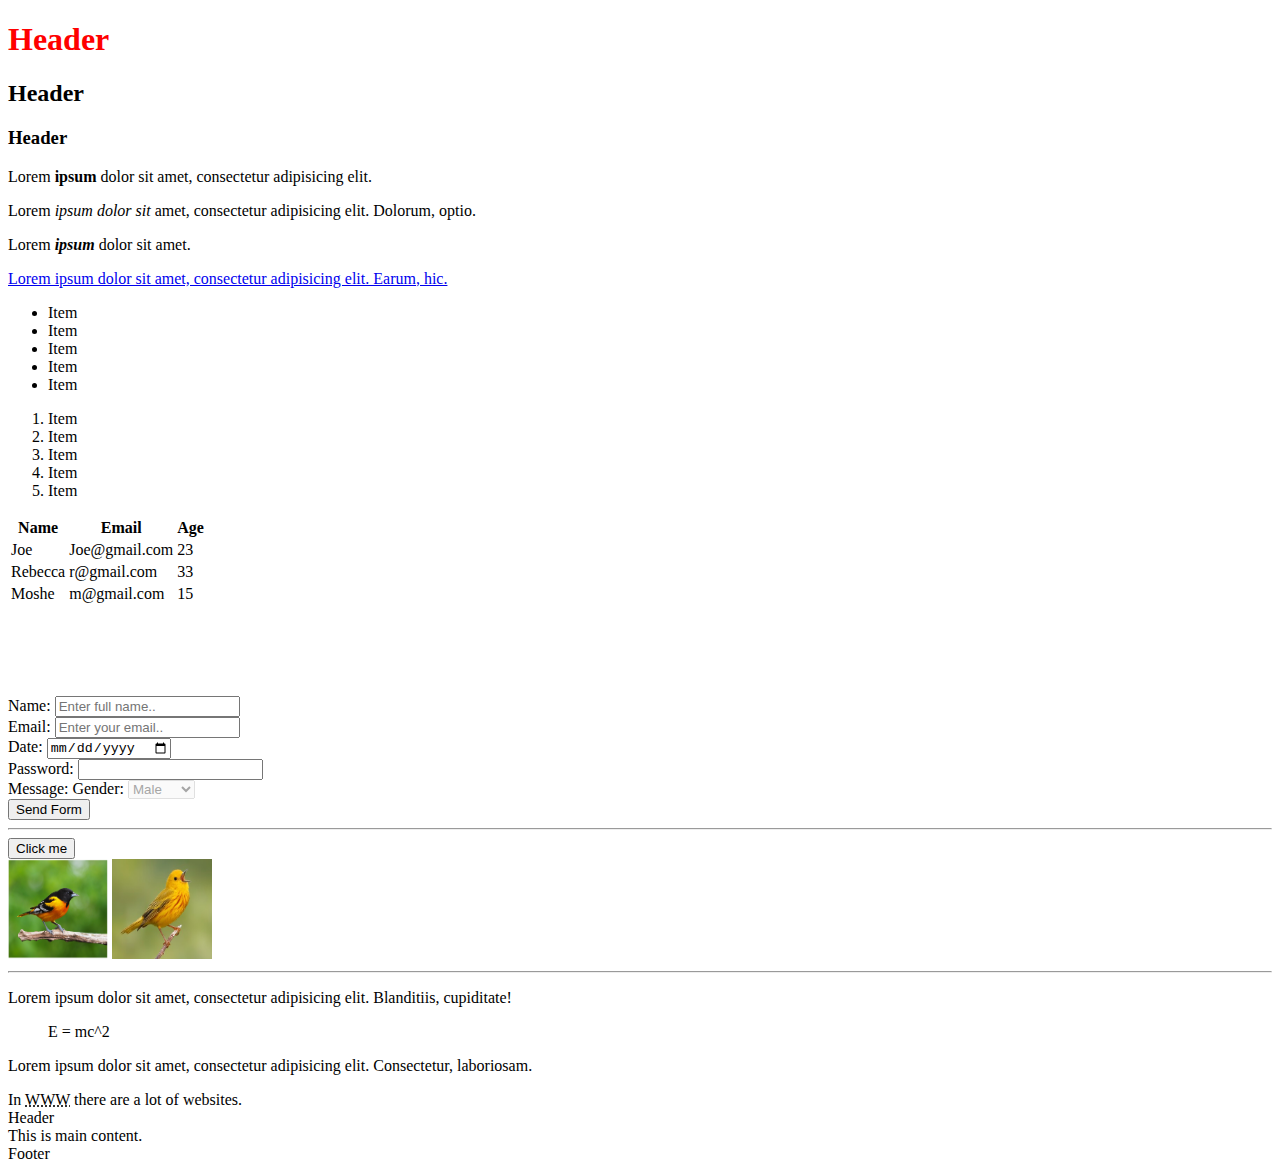
<file: index.html>
<!doctype html>
<html lang="en">
<head>
    <title>WEB Lecture</title>
    <style>
        h1 {
            color: red;
        }
    </style>
</head>
<body>
<!--<a href="flex_lecture.html">flex</a>-->

<!--    here is my training page-->
    <h1 title="Abrakadabra">Header</h1>
    <h2 id="" class="">Header</h2>
    <h3>Header</h3>
    <!--    <p>lorem10</p>-->
    <p>Lorem <strong>ipsum</strong> dolor sit amet, consectetur adipisicing elit. </p>

<p>Lorem <em>ipsum dolor sit</em>  amet, consectetur adipisicing elit. Dolorum, optio.</p>

<p>Lorem <strong><em>ipsum</em></strong> dolor sit amet.</p>

<p><a href="#">Lorem ipsum dolor sit amet, consectetur adipisicing elit. Earum, hic.</a></p>

<ul>
    <li>Item</li>
    <li>Item</li>
    <li>Item</li>
    <li>Item</li>
    <li>Item</li>
</ul>

<ol>
    <li>Item</li>
    <li>Item</li>
    <li>Item</li>
    <li>Item</li>
    <li>Item</li>
</ol>

<table>
    <thead>
        <tr>
            <th>Name</th>
            <th>Email</th>
            <th>Age</th>
        </tr>
    </thead>
    <tbody>
        <tr>
            <td>Joe</td>
            <td>Joe@gmail.com</td>
            <td>23</td>
        </tr>
    <tr>
            <td>Rebecca</td>
            <td>r@gmail.com</td>
            <td>33</td>
        </tr>
    <tr>
            <td>Moshe</td>
            <td>m@gmail.com</td>
            <td>15</td>
        </tr>
    </tbody>
</table>

<br>
<br>
<br>
<br>
<br>

<form action="" method="get">
    Name:
    <input type="text" placeholder="Enter full name..">
    <br>
    Email:
    <input type="email" placeholder="Enter your email..">
    <br>
    Date:
    <input type="date">
    <br>
    Password:
    <input type="password">
    <br>
    Message:
    <textarea name="message" hidden></textarea>
    Gender:
    <select name="gender" disabled>
        <option value="male">Male</option>
        <option value="Female">Female</option>
        <option value="Other">Other</option>
    </select>
    <br>
    <input type="submit" value="Send Form">
</form>

<hr>

<button value="" onclick="">Click me</button>
<br>
<img src="pics/bird.png" alt="This is picture of a bird." width="100" height="100">

<img src="pics/bird2.png" alt="This is picture of a bird." style="width: 100px; height: 100px;">

<hr>
<p>Lorem ipsum dolor sit amet, consectetur adipisicing elit. Blanditiis, cupiditate!</p>
<blockquote cite="">E = mc^2</blockquote>

<p>Lorem ipsum dolor sit amet, consectetur adipisicing elit. Consectetur, laboriosam.</p>

In <abbr title="Word Wide Web">WWW</abbr> there are a lot of websites.

<header>Header</header>
<nav></nav>
<main>This is main content.</main>
<aside></aside>
<section></section>
<footer>Footer</footer>






</body>
</html>
</file>
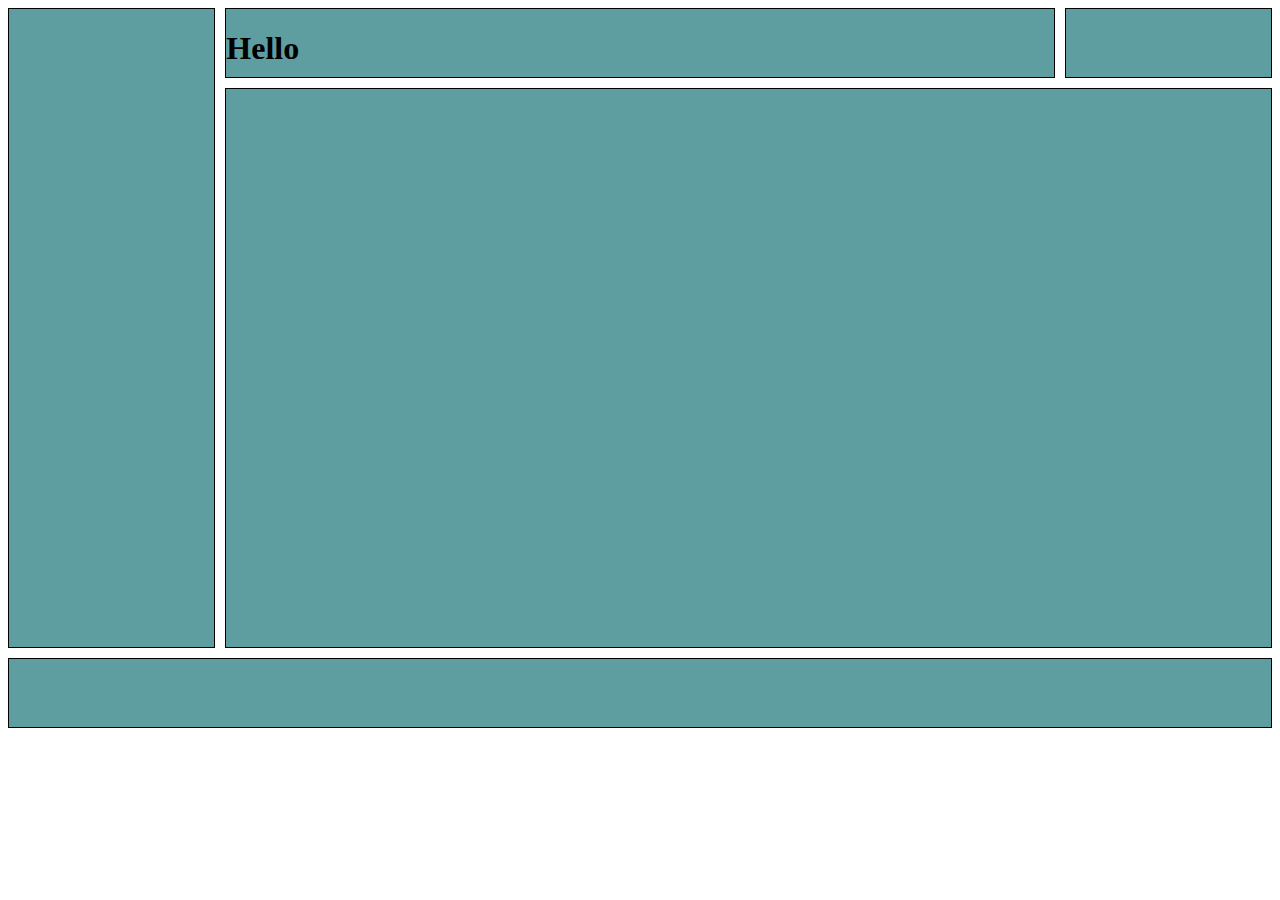
<file: areas_example.html>
<!DOCTYPE html>
<html lang="en">
<head>
    <meta charset="UTF-8">
    <title>Title</title>
  <link rel="stylesheet" href="areas_example.css">
</head>
<body>
    <header><h1>Hello</h1> </header>
    <nav></nav>
    <main></main>
    <aside></aside>
    <footer></footer>
</body>
</html>
</file>
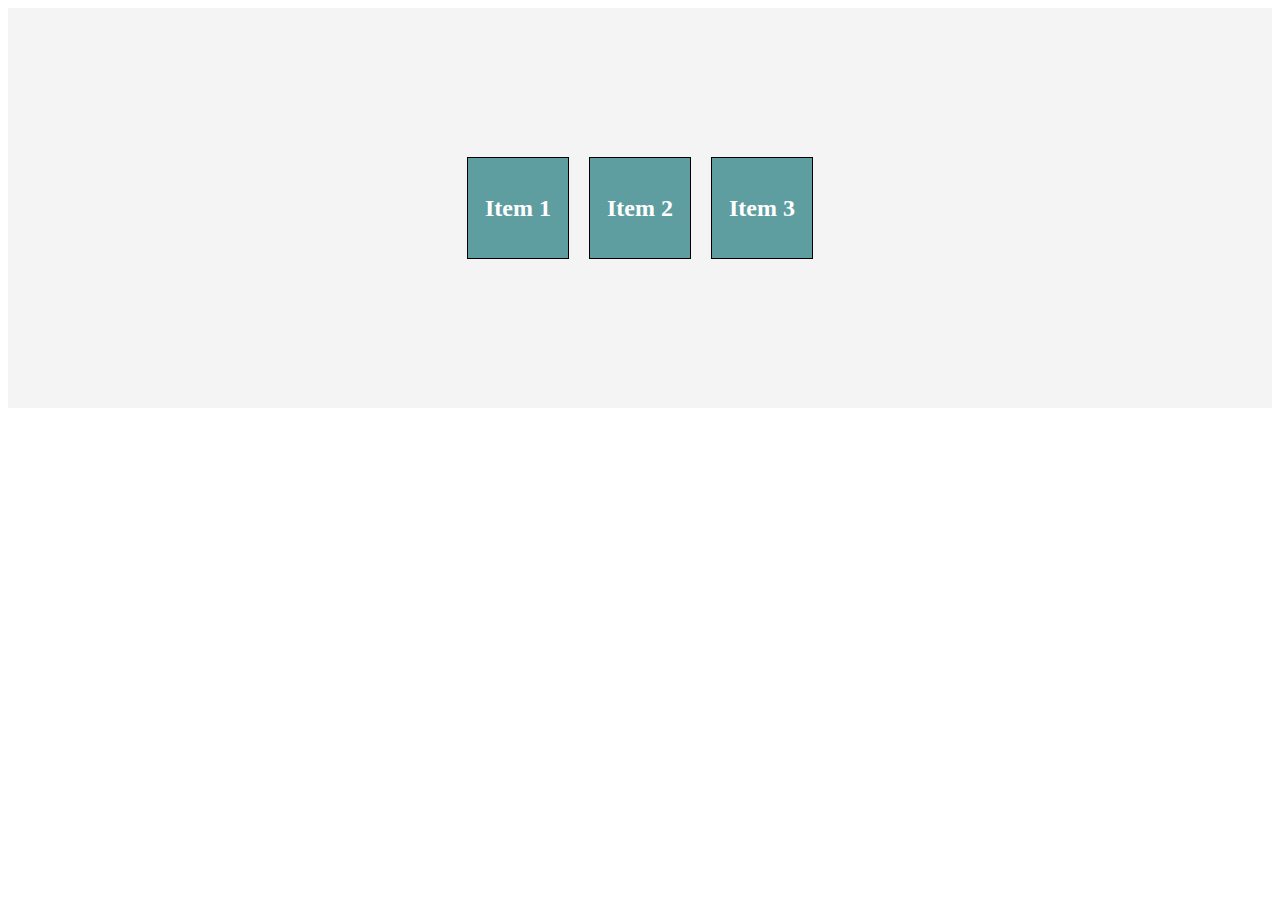
<file: flex_lecture.html>
<!DOCTYPE html>
<html lang="en">
<head>
    <meta charset="UTF-8">
    <title>Title</title>
  <link rel="stylesheet" href="flex_lecture.css">
</head>
<body>
    <div class="flex-container">
        <div class="item"><h2>Item 1</h2></div>
        <div class="item"><h2>Item 2</h2></div>
        <div class="item"><h2>Item 3</h2></div>

<!--        <a href="index.html">index</a>-->


    </div>
</body>
</html>
</file>
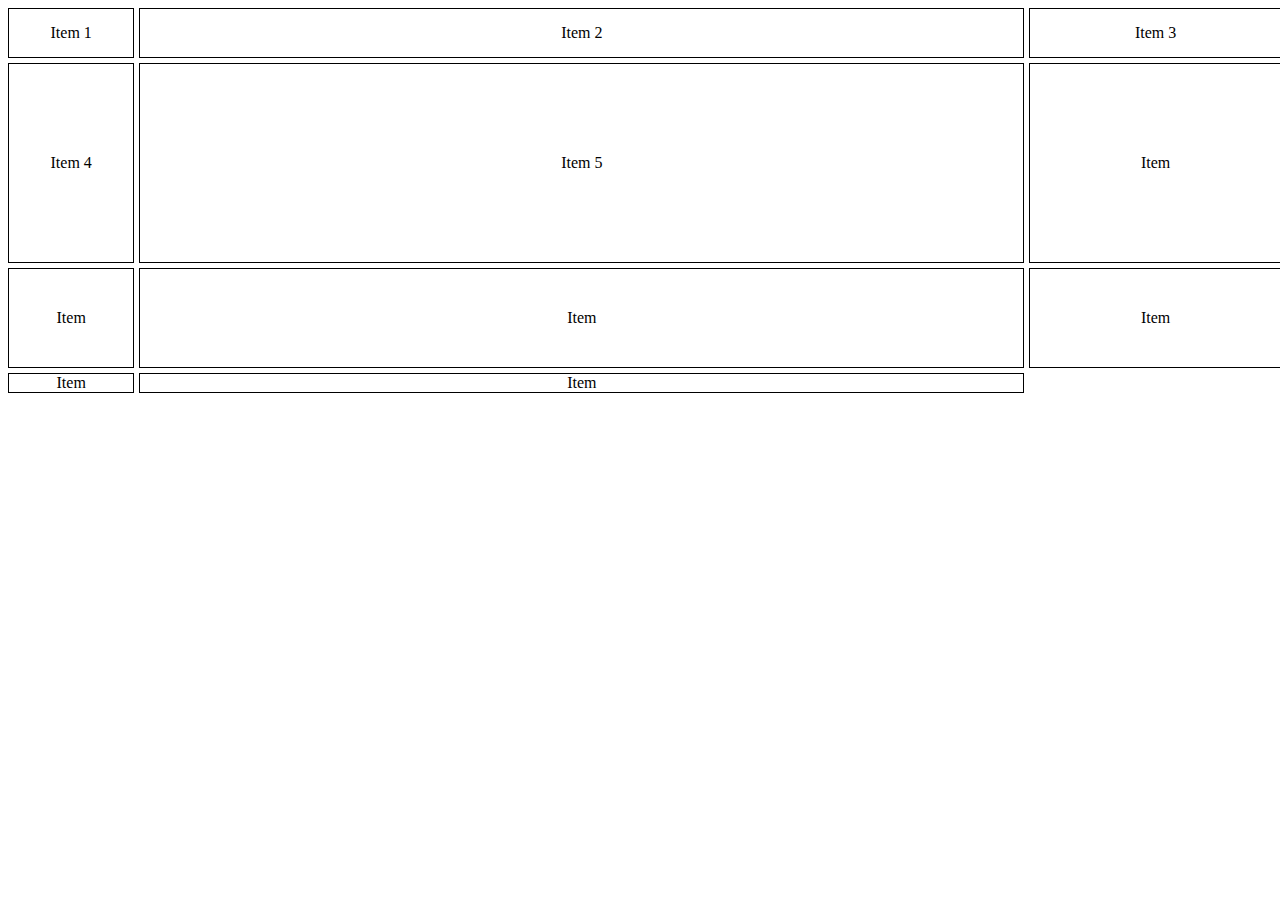
<file: grid_lecture.html>
<!DOCTYPE html>
<html lang="en">
<head>
    <meta charset="UTF-8">
    <title>Title</title>
  <link rel="stylesheet" href="grid_lecture.css">
</head>
<body>
    <div class="grid-container">
        <div class="item">Item 1</div>
        <div class="item">Item 2</div>
        <div class="item">Item 3</div>
        <div class="item">Item 4</div>
        <div class="item">Item 5</div>
        <div class="item">Item</div>
        <div class="item">Item</div>
        <div class="item">Item</div>
        <div class="item">Item</div>
        <div class="item">Item</div>
        <div class="item">Item</div>
    </div>
</body>
</html>
</file>
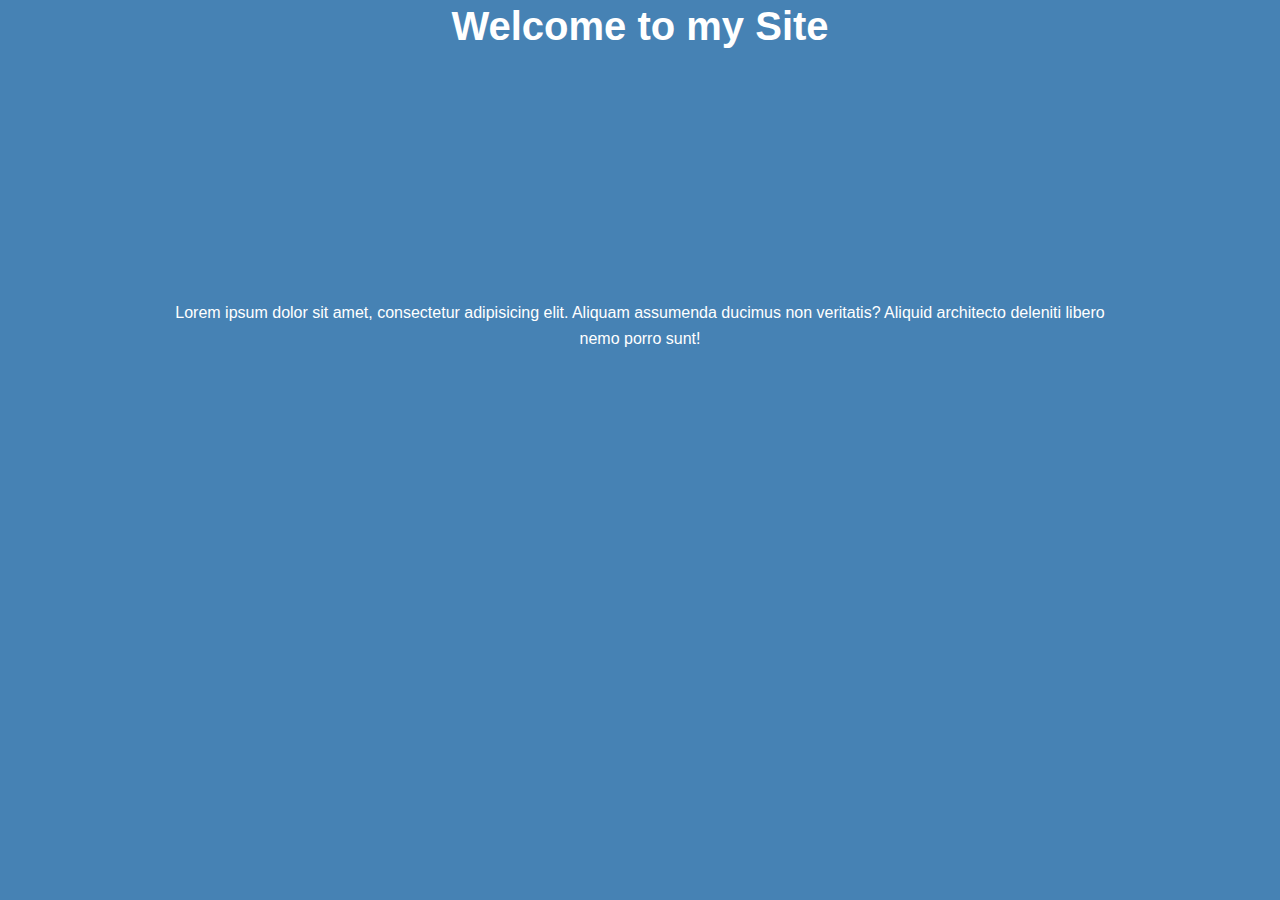
<file: landing_page.html>
<!DOCTYPE html>
<html lang="en">
<head>
    <meta charset="UTF-8">
    <title>Title</title>
  <link rel="stylesheet" href="landing_page.css">
</head>
<body>
    <div class="container">
        <header id="showcase">
            <h1>Welcome to my Site</h1>
        </header>
        <div class="content">Lorem ipsum dolor sit amet, consectetur adipisicing elit. Aliquam assumenda ducimus non veritatis? Aliquid architecto deleniti libero nemo porro sunt!</div>
        <a href="#" class="btn">Read More</a>
    </div>
</body>
</html>
</file>
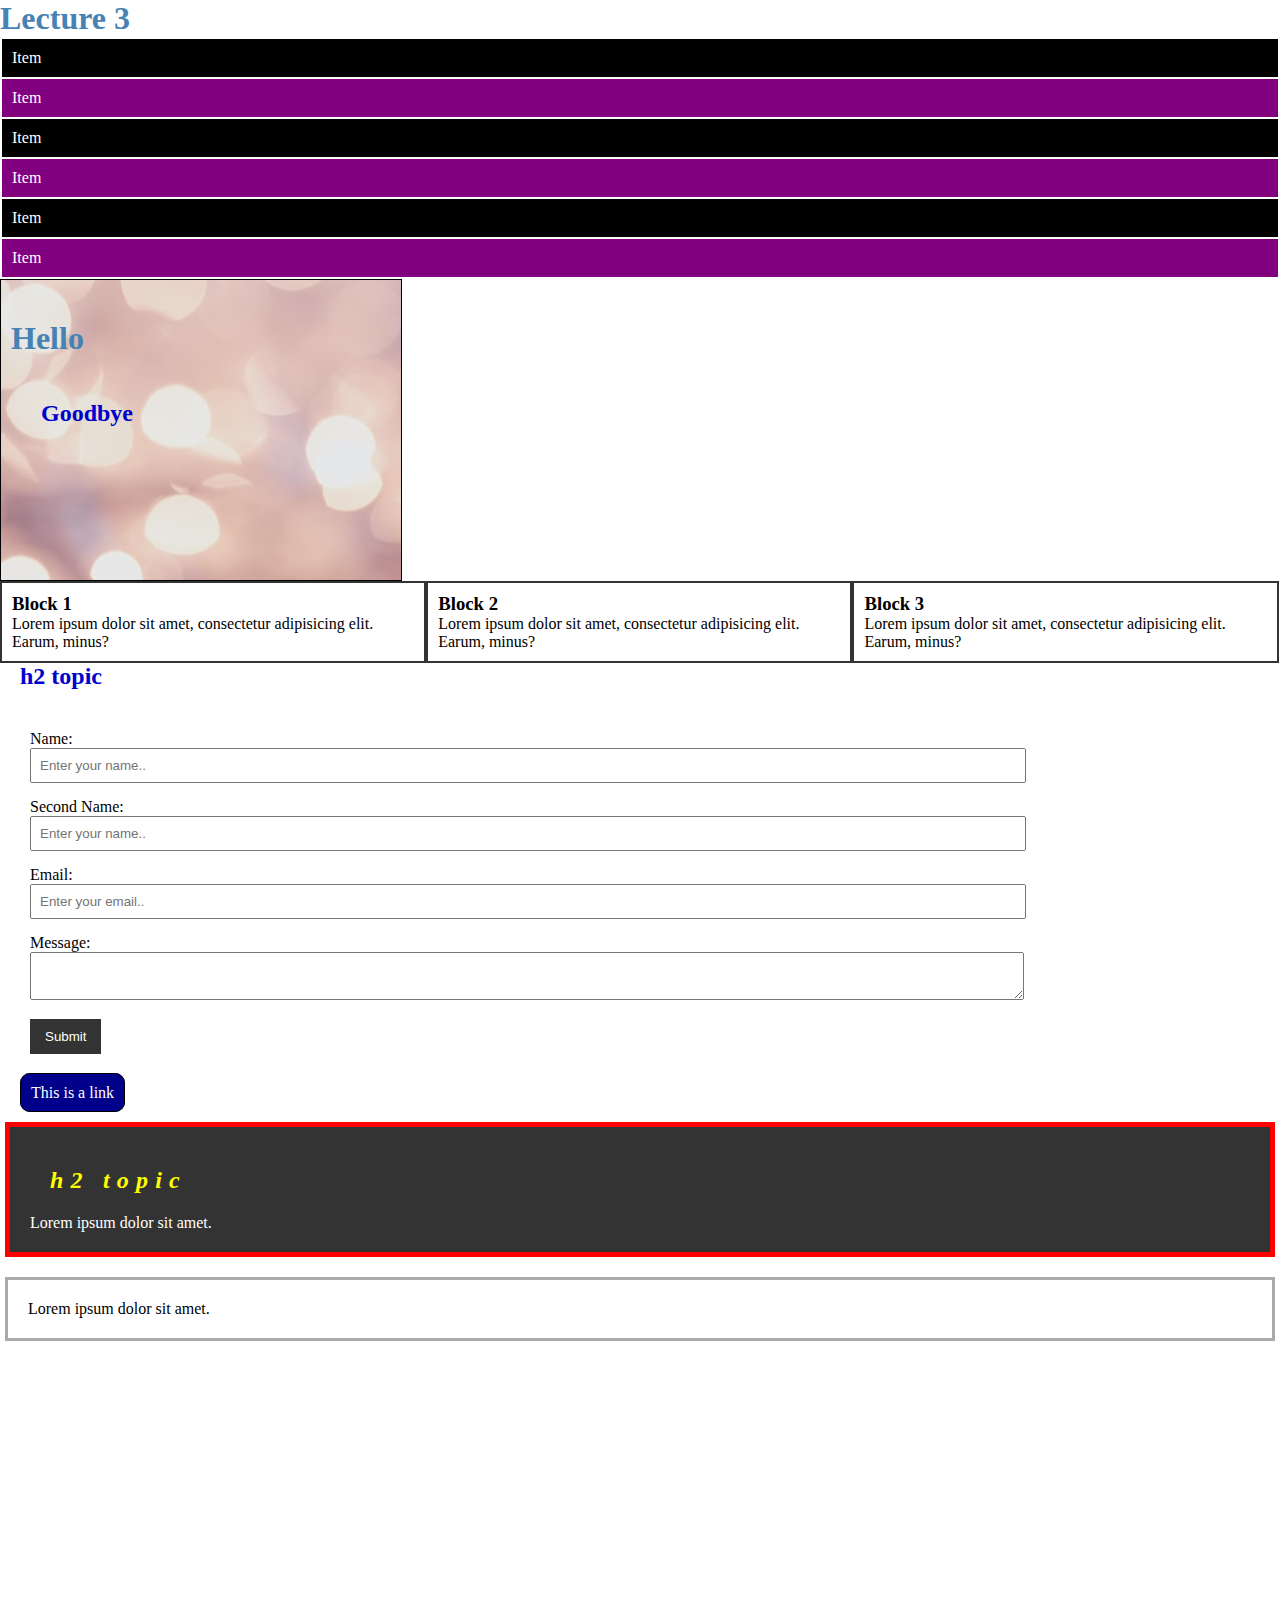
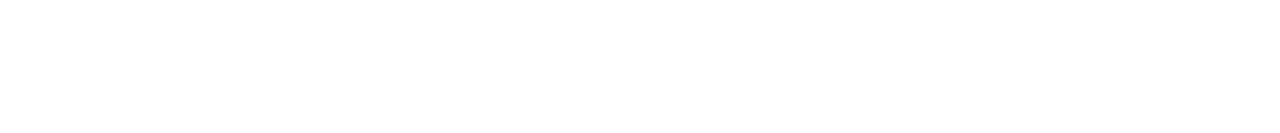
<file: lecture_3.html>
<!DOCTYPE html>
<html lang="en">
<head>
    <meta charset="UTF-8">
    <title>Lecture 3</title>
    <link rel="stylesheet" href="lecture_3.css">
</head>
<body>


    <h1>Lecture 3</h1>

    <ul class="categories">
        <li>Item</li>
        <li>Item</li>
        <li>Item</li>
        <li>Item</li>
        <li>Item</li>
        <li>Item</li>
    </ul>

    <div class="p-box">
        <h1>Hello</h1>
        <h2>Goodbye</h2>
    </div>


    <div class="block">
        <h3>Block 1</h3>
        <p>Lorem ipsum dolor sit amet, consectetur adipisicing elit. Earum, minus?</p>
    </div>
    <div class="block">
        <h3>Block 2</h3>
        <p>Lorem ipsum dolor sit amet, consectetur adipisicing elit. Earum, minus?</p>
    </div>
    <div class="block">
        <h3>Block 3</h3>
        <p>Lorem ipsum dolor sit amet, consectetur adipisicing elit. Earum, minus?</p>
    </div>



    <h2>h2 topic</h2>

    <form action="" class="my-form">
        <div class="form-group">
            <label>Name:</label>
            <input type="text" name="name" placeholder="Enter your name..">
        </div>
        <div class="form-group">
            <label>Second Name:</label>
            <input type="text" name="second-name" placeholder="Enter your name..">
        </div>
        <div class="form-group">
            <label>Email:</label>
            <input type="email" name="email" placeholder="Enter your email..">
        </div>
        <div class="form-group">
            <label>Message:</label>
            <textarea name="message"></textarea>
        </div>
        <input type="submit" class="button" value="Submit">
    </form>

    <a href="#">This is a link</a>

    <div id="box-1">
        <h2 class="first_h2">h2 topic</h2>
        <div class="ariel"></div>
        Lorem ipsum dolor sit amet.
    </div>
    <div class="box-2">
        Lorem ipsum dolor sit amet.
    </div>



    <br>
    <br>
    <br>
    <br>




<footer></footer>
</body>
</html>
</file>
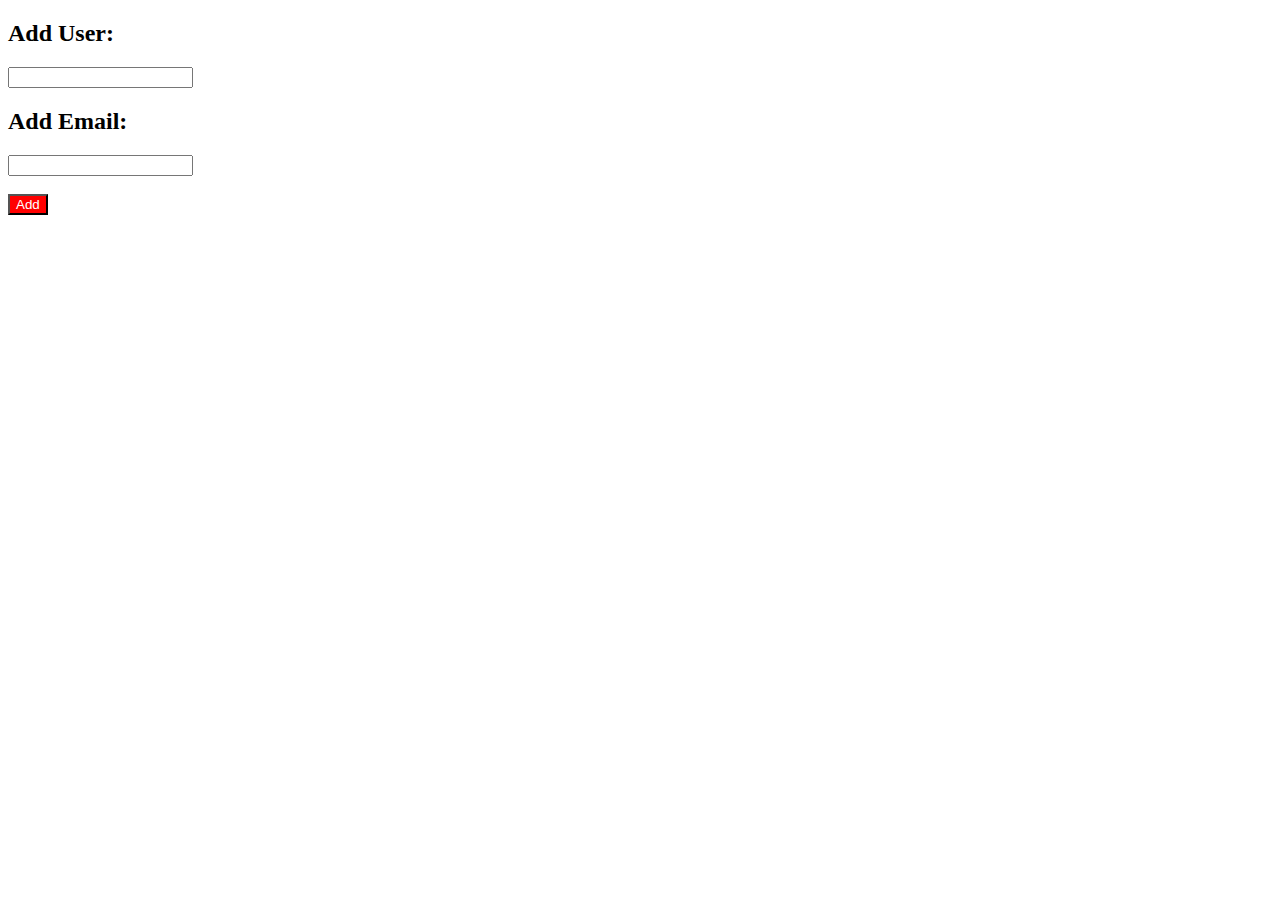
<file: lucture_js_2.html>
<!DOCTYPE html>
<html lang="en">
<head>
    <meta charset="UTF-8">
    <title>Title</title>
    <link rel="stylesheet" href="lucture_js_2.css">
</head>
<body>

<!--<form action="get" id="my-form" class="block">-->
<!--    <input type="submit" value="Push" class="btn">-->
<!--</form>-->

<!--<ul class="items">-->
<!--    <li class="item">Item 1</li>-->
<!--    <li class="item">Item 2</li>-->
<!--    <li class="item">Item 3</li>-->
<!--    <li class="item">Item 4</li>-->
<!--</ul>-->

<form id="my-form" class="block">
    <h2>Add User:</h2>
    <div class="msg"></div>
    <input type="text" name="" id="name">
    <h2>Add Email:</h2>
    <input type="email" name="" id="email">
    <br>
    <br>
    <input type="submit" value="Add" class="btn">
</form>

<ul class="users"></ul>

<script src="lucture_js_2.js"></script>
</body>
</html>
</file>
<file: areas_example.css>
header, nav, main, aside, footer {
    background-color: cadetblue;
    border: 1px solid black;
}

body {
    display: grid;
    height: 700px;
    grid-template-areas:
'nav header sidebar'
'nav content content'
'footer footer footer';

    grid-template-columns: 1fr 4fr 1fr;
    /*grid-template-rows: 80px 80px 70px;*/
    grid-template-rows: 10% 80% 10%;
    gap: 10px;
}

header {
    grid-area: header;
}

main {
    grid-area: content;
}

aside {
    grid-area: sidebar;
}

nav {
    grid-area: nav;
}

footer {
    grid-area: footer;
}
</file>
<file: flex_lecture.css>
.flex-container {
    background-color: #f4f4f4;
    display: flex;
    height: 400px;

    /*justify-content: start;*/
    justify-content: center;
    /*justify-content: end;*/
    /*justify-content: space-evenly;*/
    /*justify-content: space-around;*/
    /*justify-content: space-between;*/

    /*align-items: start;*/
    /*align-items: end;*/
    align-items: center;

    /*flex-wrap: wrap;*/
    /*flex-wrap: nowrap;*/

    flex-direction: row;
    /*flex-direction: row-reverse;*/
    /*flex-direction: column;*/
    /*flex-direction: column-reverse;*/
}

.item {
    border: 1px black solid;
    width: 100px;
    height: 100px;
    background: cadetblue;
    color: white;
    margin: 10px;
    /*flex-basis: 100px;*/
    /*flex: 1 1 200px;*/
    /*flex: 1;*/

    display: flex;
    justify-content: center;
    align-items: center;
}

.item:nth-child(1) {
    /*align-self: start;*/
    /*order: 3;*/
    /*flex-grow: 3;*/
    /*flex-shrink: 3;*/
    /*flex-basis: 300px;*/
}

.item:nth-child(2) {
    /*align-self: start;*/
    /*order: 3;*/
    /*flex-basis: 200px;*/
    /*flex-grow: 2;*/
    /*flex-shrink: 2;*/
}

.item:nth-child(3) {
    /*align-self: end;*/
    /*order: 1;*/
    /*flex-grow: 1;*/
    /*flex-shrink: 1;*/
}
</file>
<file: grid_lecture.css>
.grid-container {
    display: grid;

    /*grid-template-columns: 100px 200px 100px;*/
    grid-template-columns: 10% 70% 20%;
    /*grid-template-columns: 1fr 3fr 2fr 1fr;*/
    /*grid-template-columns: repeat(3, 1fr);*/


    /*column-gap: 10px;*/
    /*row-gap: 10px;*/
    gap: 5px;

    /*grid-auto-rows: 100px;*/
    /*grid-auto-rows: minmax(100px, auto);*/

    grid-template-rows: 50px 200px 100px;
    /*grid-template-rows: 1fr 2fr 5fr;*/
    /*grid-template-rows: repeat(4, 100px);*/




}

.item {
    border: 1px solid black;
    display: flex;
    justify-content: center;
    align-items: center;
}

.item:nth-child(1) {
    /*grid-column-start: 1;*/
    /*grid-column-end: 3;*/
    /*grid-column: 1 / 3;*/
    /*grid-column: 1 / span 3;*/

    /*grid-row-start: 1;*/
    /*grid-row-end: 3;*/
    /*grid-row: 2 / 4;*/
    /*grid-row: 2 / span 3;*/
}

.item:nth-child(2) {
    /*grid-column: 1 / 2;*/
    /*grid-row: 2 / 5;*/
}

.item:nth-child(4) {
    /*grid-column: 3 / 4;*/
    /*grid-row: 2 / 5;*/
}

@media (max-width: 700px) {
    .grid-container {
        grid-template-columns: 1fr;
    }
}
</file>
<file: landing_page.css>
* {
    margin: 0;
    padding: 0;
}

body {
    font-family: Arial, Helvetica, sans-serif;
    background-color: steelblue;
    color: white;
    line-height: 1.6;
    text-align: center;
}

.container {
    max-width: 960px;
    margin: auto;
    padding: 0 30px;
}

#showcase {
    height: 300px;
}

#showcase h1 {
    font-size: 40px;
    line-height: 1.3;
    position: relative;

    animation: heading;
    animation-duration: 3s;
    animation-fill-mode: forwards;
}

@keyframes heading {
    0% {
        top: -50px;
    }
    100% {
        top: 200px;
    }
}

.content {
    position: relative;

    animation: content;
    animation-duration: 3s;
    animation-fill-mode: forwards;
}

@keyframes content {
    0% {
        left: -1000px;
    }
    100% {
        left: 0;
    }
}

.btn {
    display: inline-block;
    color: white;
    text-decoration: none;
    padding: 1rem 2rem;
    border: #fff 1px solid;
    border-radius: 30px;
    margin-top: 40px;
    opacity: 0;

    animation: btn;
    animation-duration: 1s;
    animation-delay: 3s;
    animation-fill-mode: forwards;

    /*transition-property: transform, background-color, color;*/
    transition-property: background-color, color;
    transition-duration: 0.5s;
}

@keyframes btn {
    0% {
        opacity: 0;
    }
    100% {
        opacity: 100%;
    }
}

.btn:hover {
    /*transform: rotateZ(360deg);*/
    background-color: white;
    color: steelblue;
}
</file>
<file: lecture_3.css>
* {
    margin: 0;
    padding: 0;
}

h1 {
    color: steelblue;
}

h2 {
    color: mediumblue;
    padding: 10px;
    margin: 10px;
}

#box-1 {
    background-color: #333;
    color: #fff;
    border: 5px red solid;

    margin: 20px 5px;
    padding: 20px;
}

#box-1 h2 {
    color: yellow;
    font-style: italic;
    /*word-spacing: 1.2em;*/
    letter-spacing: 0.3em;
}

.box-2 {
    border: 3px #aaa solid;
    margin: 20px 5px;
    padding: 20px;
}

footer {
    height: 300px;
}

ul li {
    color: white;
    background-color: black;
    margin: 2px;
    padding: 10px;
}

a {
    text-decoration: none;
    color: white;
    background-color: darkblue;
    padding: 10px;
    margin: 20px;
    border: 1px black solid;
    border-radius: 10px;
}

a:visited {
    background-color: purple;
}

a:hover {
    color: red;
    background-color: white;
}

a:active {
    background-color: red;
    color: white;
    border: 1px red solid;
}

/*h2:hover {*/
/*    background-color: blue;*/
/*    color: white;*/
/*}*/


/********** Form Styles *************/

.my-form {
    padding: 10px;
    margin: 20px;
}

.my-form .form-group {
    padding-bottom: 15px;
}

.my-form label {
    display: block;
}

.my-form input[type="text"], .my-form textarea, .my-form input[type="email"] {
    padding: 8px;
    width: 80%;
}

.my-form input[type="submit"] {
    background-color: #333;
    color: #fff;
    padding: 10px 15px;
    border: none;

}

.my-form input[type="submit"]:hover {
    background-color: red;
    color: #fff;
}

.block {
    padding: 10px;
    float: left;
    width: 33.3%;
    box-sizing: border-box;
    border: 2px #333 solid;
}

/********** p-box *************/

.p-box {
    width: 400px;
    height: 300px;
    border: 1px solid black;
    position: relative;
    background-image: url("pics/bg3.jpg");
    /*background-size: 10%;*/
    background-position: center bottom;
    background-repeat: no-repeat;
}

.p-box h1 {
    position: absolute;
    left: 10px;
    top: 40px;
}

.p-box h2 {
    position: absolute;
    left: 20px;
    top: 100px;
}


/********** pseudo-elements *************/

ul li:nth-child(even) {
    background-color: purple;
}

@media (max-width: 600px) {

    .block {
        display: block;
        width: 100%;
    }

    .my-form {
        /*text-align: center;*/
        /*width: 100%;*/
        display: none;
    }

    #box-1, .box-2 {
        text-align: center;
        background-color: darkblue;
        color: white;
        border: 1px darkblue solid;
    }


}
</file>
<file: lucture_js_2.css>
.btn {
    background: red;
    color: white;
}

.btn-2 {
    /*background-color: blue;*/
}

.bg-dark {
    background-color: #333;
    color: white;
}

.error {
    background-color: red;
    color: white;
    padding: 5px;
    margin: 10px;
    border-radius: 5px;
}
</file>
